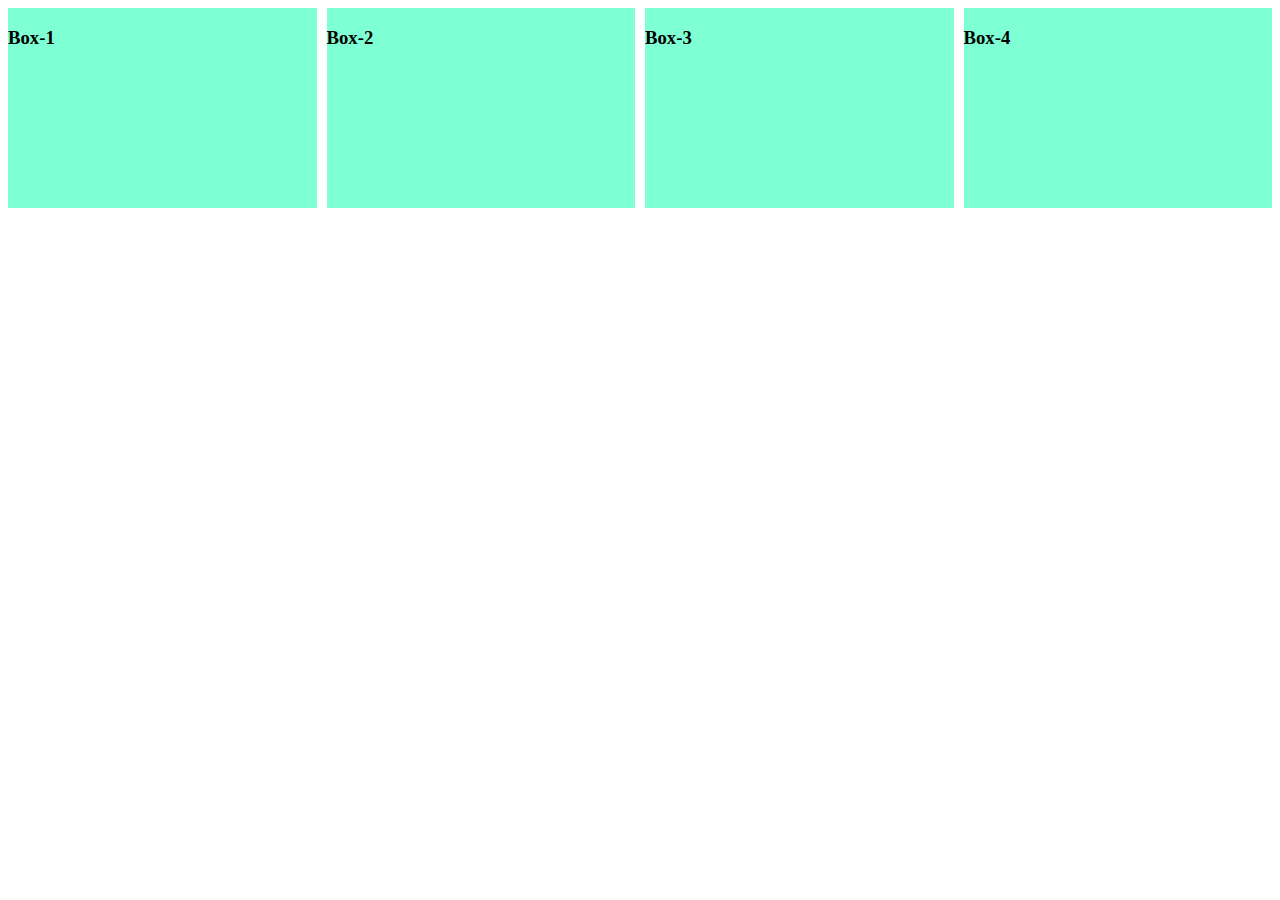
<file: flexbox.html>
<html lang="en">
<head>
  <meta charset="UTF-8">
  <meta http-equiv="X-UA-Compatible" content="IE=edge">
  <meta name="viewport" content="width=device-width, initial-scale=1.0">
  <title>Document</title>
  <link rel="stylesheet" href="./styles/flexbox.css">
</head>
<body>
  <section class="container">
      <div class="box">
        <h3>Box-1</h3>
      </div>
      <div class="box">
        <h3>Box-2</h3>
      </div>
      <div class="box">
        <h3>Box-3</h3>
      </div>
      <div class="box">
        <h3>Box-4</h3>
      </div>
  </section>
</body>
</html>
</file>
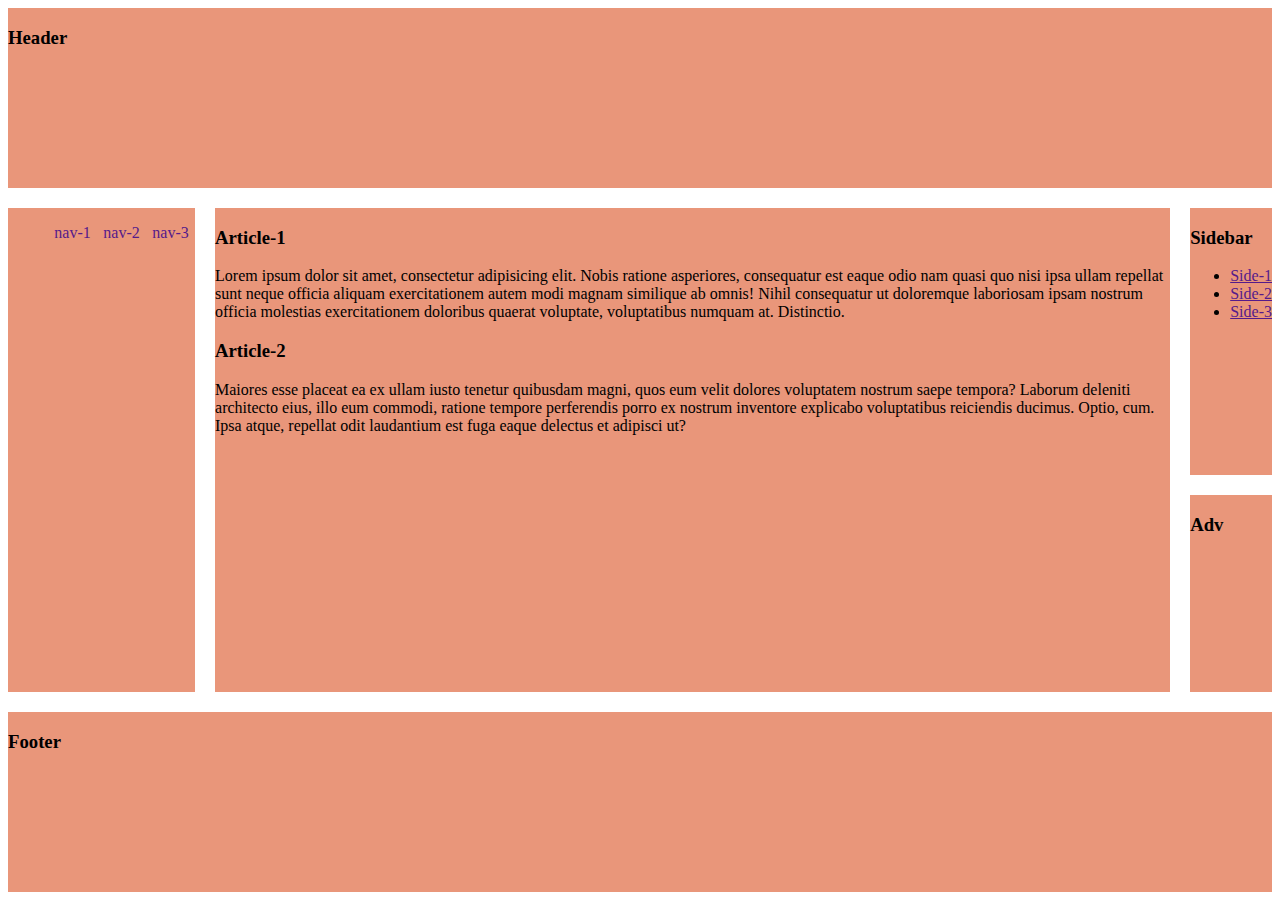
<file: grid-area.html>
<html lang="en">
<head>
  <meta charset="UTF-8">
  <meta http-equiv="X-UA-Compatible" content="IE=edge">
  <meta name="viewport" content="width=device-width, initial-scale=1.0">
  <title>Document</title>
  <link rel="stylesheet" href="./styles/grid-area.css">
</head>
<body class="grid-container">
  <header class="header">
    <h3>Header</h3>
  </header>
  <nav class="nav">
    <ul>
      <li><a href="">nav-1</a></li>
      <li><a href="">nav-2</a></li>
      <li><a href="">nav-3</a></li>
    </ul>
  </nav>
  <main class="main">
    <article>
      <h3>Article-1</h3>
      <p>Lorem ipsum dolor sit amet, consectetur adipisicing elit. Nobis ratione asperiores, consequatur est eaque odio nam quasi quo nisi ipsa ullam repellat sunt neque officia aliquam exercitationem autem modi magnam similique ab omnis! Nihil consequatur ut doloremque laboriosam ipsam nostrum officia molestias exercitationem doloribus quaerat voluptate, voluptatibus numquam at. Distinctio.</p>
    </article>
    <article>
      <h3>Article-2</h3>
      <p>Maiores esse placeat ea ex ullam iusto tenetur quibusdam magni, quos eum velit dolores voluptatem nostrum saepe tempora? Laborum deleniti architecto eius, illo eum commodi, ratione tempore perferendis porro ex nostrum inventore explicabo voluptatibus reiciendis ducimus. Optio, cum. Ipsa atque, repellat odit laudantium est fuga eaque delectus et adipisci ut?</p>
    </article>
  </main>
  <aside class="aside">
    <h3>Sidebar</h3>
    <ul>
      <li><a href="">Side-1</a></li>
      <li><a href="">Side-2</a></li>
      <li><a href="">Side-3</a></li>
    </ul>
  </aside>
  <div class="ad">
    <h3>Adv</h3>
  </div>
  <footer class="footer">
    <h3>Footer</h3>
  </footer>
</body>
</html>
</file>
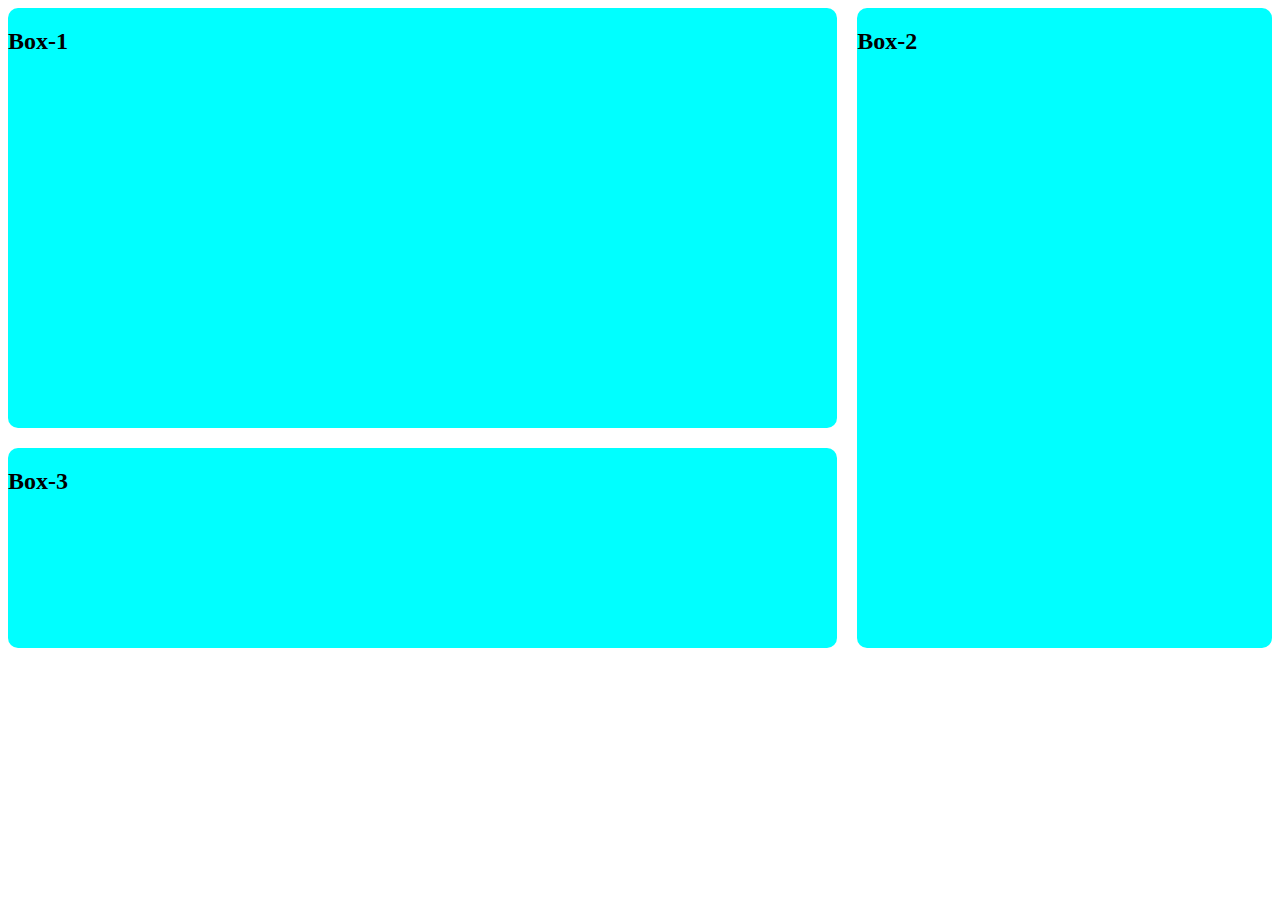
<file: grid.html>
<html lang="en">
<head>
  <meta charset="UTF-8">
  <meta http-equiv="X-UA-Compatible" content="IE=edge">
  <meta name="viewport" content="width=device-width, initial-scale=1.0">
  <title>Document</title>
  <link rel="stylesheet" href="./styles/grid.css">
</head>
<body>
  <div class="container">
    <div class="box" id="box-1">
      <h2>Box-1</h2>
    </div>
    <div class="box" id="box-2">
      <h2>Box-2</h2>
    </div>
    <div class="box" id="box-3">
      <h2>Box-3</h2>
    </div>
  </div>



</body>
</html>
</file>
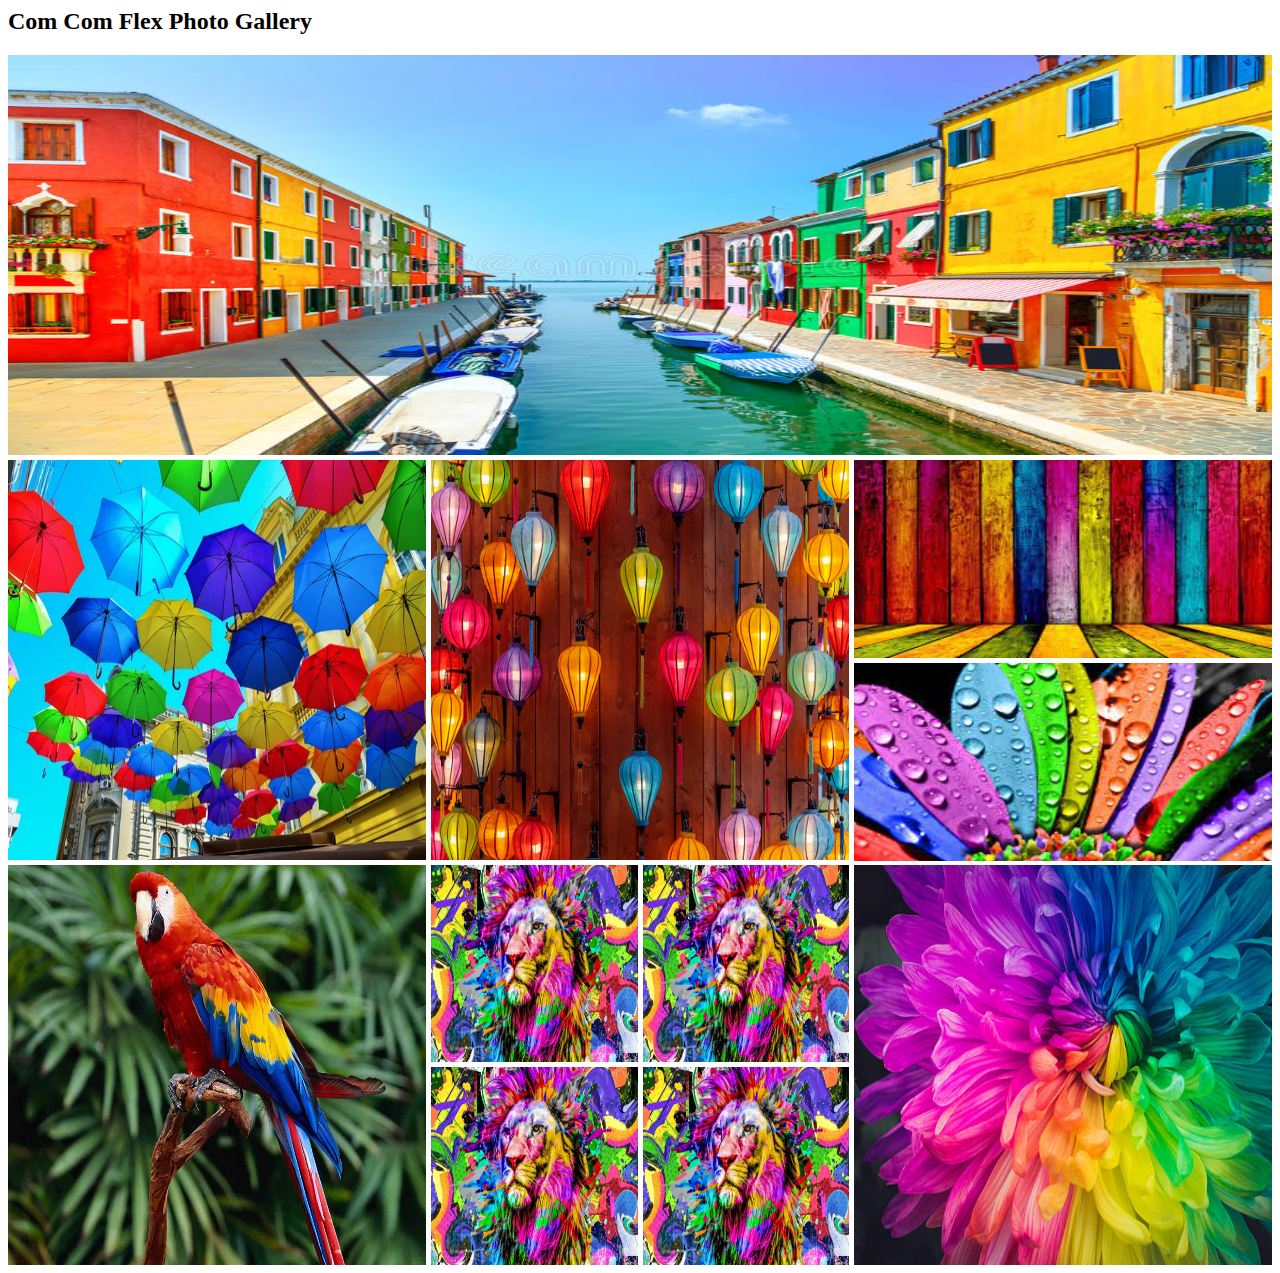
<file: photogallery.html>
<html lang="en">
<head>
  <meta charset="UTF-8">
  <meta http-equiv="X-UA-Compatible" content="IE=edge">
  <meta name="viewport" content="width=device-width, initial-scale=1.0">
  <title>Document</title>
  <link rel="stylesheet" href="./styles/photogallery.css">
</head>
<body>
  <header>
    <h2>Com Com Flex Photo Gallery</h2>
  </header>
  <main>
    <section class="row">
      <img src="./images/A.jpg" alt="">
    </section>
    <section class="row sr">
      <div><img src="./images/B.jpg" alt=""></div>
      <div><img src="./images/C.jpg" alt=""></div>
      <div class="d1">
        <div><img src="./images/D.jpg" alt=""></div>
        <div><img src="./images/E.jpg" alt=""></div>
      </div>
    </section>
    <section class="row tr">
     <div class="">
      <img src="./images/F.jpg" alt="">
     </div>
     <div class="d2">
    <div>
      <img src="./images/G.jpg" alt="">
    </div>
    <div>
      <img src="./images/G.jpg" alt="">
    </div>
    <div>
      <img src="./images/G.jpg" alt="">
    </div>
    <div>
      <img src="./images/G.jpg" alt="">
    </div>
     </div>
     <div class="">
      <img src="./images/I.jpg" alt="">
     </div>
    </section>
  </main>
</body>
</html>
</file>
<file: styles/flexbox.css>
.container{
  display: flex;
  /* flex-wrap: wrap; */
  gap: 10px;
}

.box{
  height: 200px;
  width:100% ;
  background-color: aquamarine;
}
@media screen and (max-width:576px) {
  .container{
    flex-direction: column;
  }
}
@media screen and (min-width:577px) and (max-width:992px) {
  .box{
    background-color: crimson;
  }
  
}
</file>
<file: styles/grid-area.css>
.header{
  grid-area: header;
}

.nav{
  grid-area: nav;

}
.main{
  grid-area: main;
}
.aside{
  grid-area: aside;
}
.ad{
  grid-area: ad;
}
.footer{
  grid-area: footer;
}
.header,.nav,.main,.aside,.ad,.footer{
  background-color: darksalmon;
}

.grid-container{
  display: grid;
  gap: 20px;
  grid-template-columns: 1fr 4fr 1fr;
  grid-template-areas: 
  "header header header header"
  "nav    main    main  aside"
  "nav    main    main  ad"
  "footer footer footer footer"
  ;

}
@media screen and (max-width:576px){
  .grid-container{
    grid-template-columns: 1fr;
  grid-template-areas: 
  "header"
  "nav"
  "main"
  "aside"
  "ad"
  "footer"
  ;
  }

  
}
@media screen and (min-width:577px) and (max-width:992px){
  .grid-container{
    grid-template-columns: 1fr 3fr;
    
    grid-template-areas: 
    "header    header"
    "nav    nav"
    "aside    main"
    "ad    footer"
    ;
  }
}
.nav ul{
  display: flex;
  justify-content: space-around;
}
.nav ul li{
  list-style: none;
}
.nav a{
  text-decoration: none;
 
}
</file>
<file: styles/grid.css>
.container{
  display: grid;
  grid-template-columns: 2fr 1fr;
  grid-template-rows: repeat(3,200px);
  gap: 20px;
}
.box{
  border-radius: 10px;
  background-color: aqua;
}
#box-2{
grid-column: 2;
grid-row: span 3;
}
#box-1{
  grid-column: 1;
  grid-row: span 2;
  }
  @media screen and (max-width:576px){
    .container{
      grid-template-columns: repeat(1,1fr);
    }
    #box-2{
      grid-column: 1;
      grid-row: span 3;
      }
  }
</file>
<file: styles/photogallery.css>
img{
  height: 100%;
  width: 100%;
}
.row{

  margin-bottom: 5px;
}
.sr,.tr{
  display: flex;
  gap: 5px;
}
.sr > div{
  flex: 1;
}
.sr .d1{
  display: flex;
  flex-direction: column;
  gap: 5px;
}
.sr .d1 img{
  height: 198px;
  
}
.d2{
display: grid;
grid-template-columns: repeat(2,1fr);
gap: 5px;
}
.tr > div{
  flex: 1;
}
@media screen and (max-width:576px) {
  .sr,.tr{
    flex-direction: column;
    
  }
  .d2{
  grid-template-columns: repeat(1,1fr) ;
  }
}
@media screen and (min-width:577px)  {
 .row{
  height: 400px;
 }
}
</file>
